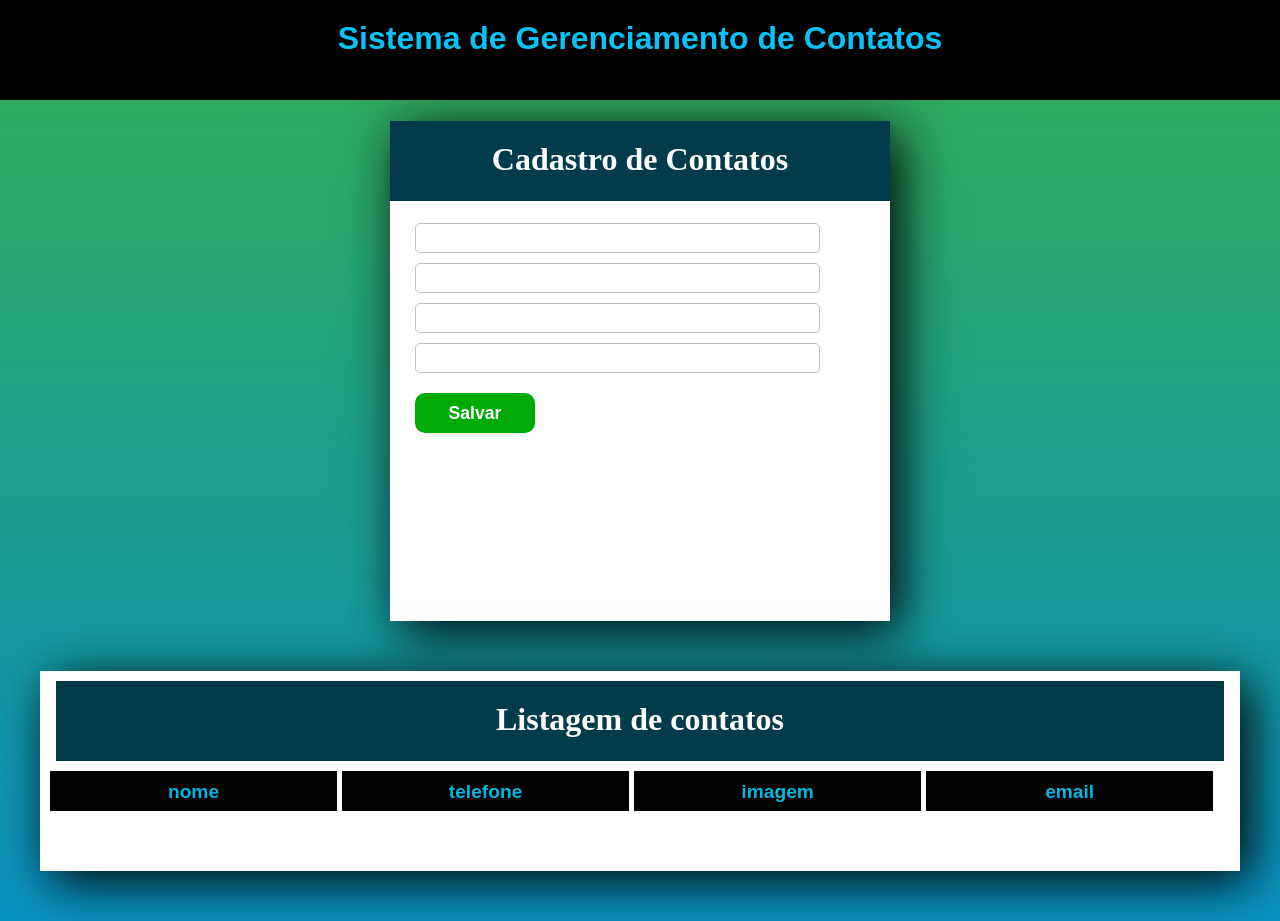
<file: TrabalhoFinalFront v2/index.html>
<!DOCTYPE html>
<html lang="en">
<head>
    <meta charset="UTF-8">
    <meta name="viewport" content="width=device-width, initial-scale=1.0">
    <link rel="stylesheet" type="text/css" href="css/style.css">
    <title>Projeto API Contatos</title>
    <script src="js/api.js" defer type="module"></script>

</head>
<body>
    <header>
        Sistema de Gerenciamento de Contatos
    </header>

    <div id="principal">
        <h1>Cadastro de Contatos</h1>
        <form id="form">
            <input type="text" id="nome">
            <input type="text" id="telefone">
            <input type="text" id="email">
            <input type="text" id="imagem">
            
            <div id="salvar"> Salvar </div>
        </form>
    </div>

    <div id="listLivros">
        <h1> Listagem de contatos </h1>
        <div class="linha">
            <div class="titulo">nome</div>
            <div class="titulo">telefone</div>
            <div class="titulo">imagem</div>
            <div class="titulo">email</div>
        </div>
        <div id="listDados">
        </div>
       
    </div>
</body>
</html>
</file>
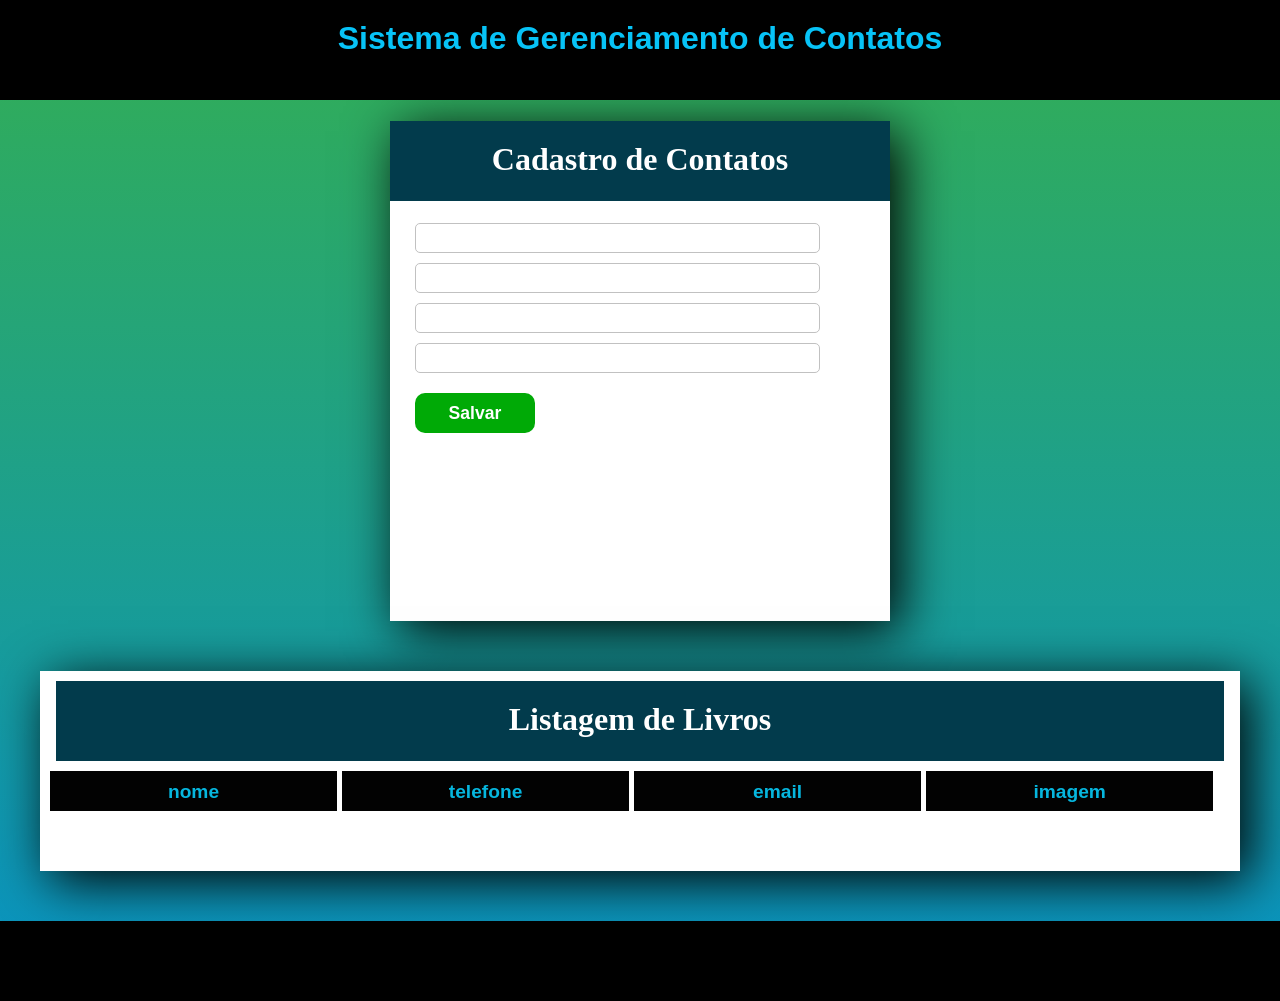
<file: TrabalhoFinalFront/index.html>
<!DOCTYPE html>
<html lang="en">
<head>
    <meta charset="UTF-8">
    <meta name="viewport" content="width=device-width, initial-scale=1.0">
    <link rel="stylesheet" type="text/css" href="css/style.css">
    <title>Projeto API Contatos</title>
    <script src="js/crud.js" defer type="module"></script>

</head>
<body>
    <header>
        Sistema de Gerenciamento de Contatos
    </header>

    <div id="principal">
        <h1>Cadastro de Contatos</h1>
        <form id="form">
            <input type="text" id="nome">
            <input type="text" id="telefone">
            <input type="text" id="email">
            <input type="text" id="imagem">
            
            <div id="salvar"> Salvar </div>
        </form>
    </div>

    <div id="listLivros">
        <h1> Listagem de Livros </h1>
        <div class="linha">
            <div class="titulo">nome</div>
            <div class="titulo">telefone</div>
            <div class="titulo">email</div>
            <div class="titulo">imagem</div>
        </div>
        <div id="listDados">
        </div>
       
    </div>

    <footer>
        <span> </script></span>
    </footer>
</body>
</html>
</file>
<file: TrabalhoFinalFront v2/css/style.css>
*{
    box-sizing: border-box;
}

body{
    background-image: linear-gradient(#33ae53,#0892c4);
    margin: 0;
    padding: 0;
   
}

#principal{
    width: 500px;
    height: 500px;
    background-color:#ffffff;
    margin: auto;
    margin-bottom: 50px;
    box-shadow: 10px 10px 50px #000000;

}

#principal h1{
    padding-top: 20px;
    width: inherit;
    height: 80px;
    text-align: center;
    background-color:#023b4c;
    color: #ffffff;
    font-family: Verdana;
}

form{
    width: 90%;
    margin: auto;
}


#principal label{
    font-family: Verdana, Geneva, Tahoma, sans-serif;
    width: 50px;
    height: 20px;
    display: block;
    font-weight: bold;
    font-size: 0.9em;
}

#principal input, textarea{
    width: 90%;
    height: 30px;
    border-radius: 5px;
    font-size: 1.1em;
    border: solid 1px #c1c1c1;
    margin-bottom: 10px;
}

#principal input[name="txt_price"]{
    width: 30%;
}

#subtitle {
    height: 100px;
    resize: none;
}

#salvar{

    margin-top: 10px;;
    padding-top: 10px;
    display: block;
    width: 120px;
    height: 40px;
    border-radius: 10px;
    color: rgb(255, 255, 255);
    background-color: #00aa06;
    text-align: center;
    font-size: 1.1em;
    font-family: Arial, Helvetica, sans-serif;
    font-weight: bold;
}

#salvar:hover{
    background-color: #06b6de;
    color: #080808;
    cursor: pointer;
}

#listLivros{

    width: 1200px;
    height: auto;
    min-height: 200px;
    overflow: hidden;
    background-color: #ffffff;
    padding-top: 0px;
    margin: auto;
    margin-bottom: 50px;
    padding: 10px;
    box-shadow: 10px 10px 50px #000000;
}

#listLivros h1{
    padding-top: 20px;
    width: 99%;
    margin: auto;
    margin-bottom: 10px;;
    height: 80px;
    text-align: center;
    background-color:#023b4c;
    color: #ffffff;
    font-family: Verdana;
}

#listLivros .linha{
    width: 99%;
    height: 40px;
    margin-bottom: 10px;
    display: flex;
}

.titulo{
    width: 30%;
    font-family: Verdana, Geneva, Tahoma, sans-serif;
    font-size: 1.2em;
    padding-top: 10px;
    text-align: center;
    font-weight: bold;
    background-color: #020202;
    color: #06b6de;
    margin-right: 5px;
}



#listDados .linha div{
    width: 30%;
    margin-right: 5px;
    font-family: Verdana, Geneva, Tahoma, sans-serif;

}

.dados div{
    width: 50px;
    background-color: rgb(167, 200, 189);
    box-sizing: border-box;
    margin-right: 5px;
    padding: 10px;
    
}
.dados img{
    width: 30px;
    height: 30px;
    margin-right: 15px;
   
}

.dados img:hover{
    cursor: pointer;
}
header, footer{
    width: 100%;
    height: 100px;
    background-color: #000000;
    
}

header{
    box-sizing: border-box;
    font-family: Verdana, Geneva, Tahoma, sans-serif;
    font-size: 2em;
    text-align: center;
    color: #07c3f7;
    font-weight: bold;
    padding-top: 20px;
}

footer{
    box-sizing: border-box;
    padding: 20px;
    height: 80px;
}

footer span{
    font-family: Verdana, Geneva, Tahoma, sans-serif;
    color: #07c3f7;
    display: block;
    width: 50%;
    margin: auto;
    text-align: center;
}
</file>
<file: TrabalhoFinalFront/css/style.css>
*{
    box-sizing: border-box;
}

body{
    background-image: linear-gradient(#33ae53,#0892c4);
    margin: 0;
    padding: 0;
   
}

#principal{
    width: 500px;
    height: 500px;
    background-color:#ffffff;
    margin: auto;
    margin-bottom: 50px;
    box-shadow: 10px 10px 50px #000000;

}

#principal h1{
    padding-top: 20px;
    width: inherit;
    height: 80px;
    text-align: center;
    background-color:#023b4c;
    color: #ffffff;
    font-family: Verdana;
}

form{
    width: 90%;
    margin: auto;
}


#principal label{
    font-family: Verdana, Geneva, Tahoma, sans-serif;
    width: 50px;
    height: 20px;
    display: block;
    font-weight: bold;
    font-size: 0.9em;
}

#principal input, textarea{
    width: 90%;
    height: 30px;
    border-radius: 5px;
    font-size: 1.1em;
    border: solid 1px #c1c1c1;
    margin-bottom: 10px;
}

#principal input[name="txt_price"]{
    width: 30%;
}

#subtitle {
    height: 100px;
    resize: none;
}

#salvar{

    margin-top: 10px;;
    padding-top: 10px;
    display: block;
    width: 120px;
    height: 40px;
    border-radius: 10px;
    color: rgb(255, 255, 255);
    background-color: #00aa06;
    text-align: center;
    font-size: 1.1em;
    font-family: Arial, Helvetica, sans-serif;
    font-weight: bold;
}

#salvar:hover{
    background-color: #06b6de;
    color: #080808;
    cursor: pointer;
}

#listLivros{

    width: 1200px;
    height: auto;
    min-height: 200px;
    overflow: hidden;
    background-color: #ffffff;
    padding-top: 0px;
    margin: auto;
    margin-bottom: 50px;
    padding: 10px;
    box-shadow: 10px 10px 50px #000000;
}

#listLivros h1{
    padding-top: 20px;
    width: 99%;
    margin: auto;
    margin-bottom: 10px;;
    height: 80px;
    text-align: center;
    background-color:#023b4c;
    color: #ffffff;
    font-family: Verdana;
}

#listLivros .linha{
    width: 99%;
    height: 40px;
    margin-bottom: 10px;
    display: flex;
}

.titulo{
    width: 30%;
    font-family: Verdana, Geneva, Tahoma, sans-serif;
    font-size: 1.2em;
    padding-top: 10px;
    text-align: center;
    font-weight: bold;
    background-color: #020202;
    color: #06b6de;
    margin-right: 5px;
}



#listDados .linha div{
    width: 30%;
    margin-right: 5px;
    font-family: Verdana, Geneva, Tahoma, sans-serif;

}

.dados div{
    width: 50px;
    background-color: rgb(167, 200, 189);
    box-sizing: border-box;
    margin-right: 5px;
    padding: 10px;
    
}
.dados img{
    width: 30px;
    height: 30px;
    margin-right: 15px;
   
}

.dados img:hover{
    cursor: pointer;
}
header, footer{
    width: 100%;
    height: 100px;
    background-color: #000000;
    
}

header{
    box-sizing: border-box;
    font-family: Verdana, Geneva, Tahoma, sans-serif;
    font-size: 2em;
    text-align: center;
    color: #07c3f7;
    font-weight: bold;
    padding-top: 20px;
}

footer{
    box-sizing: border-box;
    padding: 20px;
    height: 80px;
}

footer span{
    font-family: Verdana, Geneva, Tahoma, sans-serif;
    color: #07c3f7;
    display: block;
    width: 50%;
    margin: auto;
    text-align: center;
}
</file>
